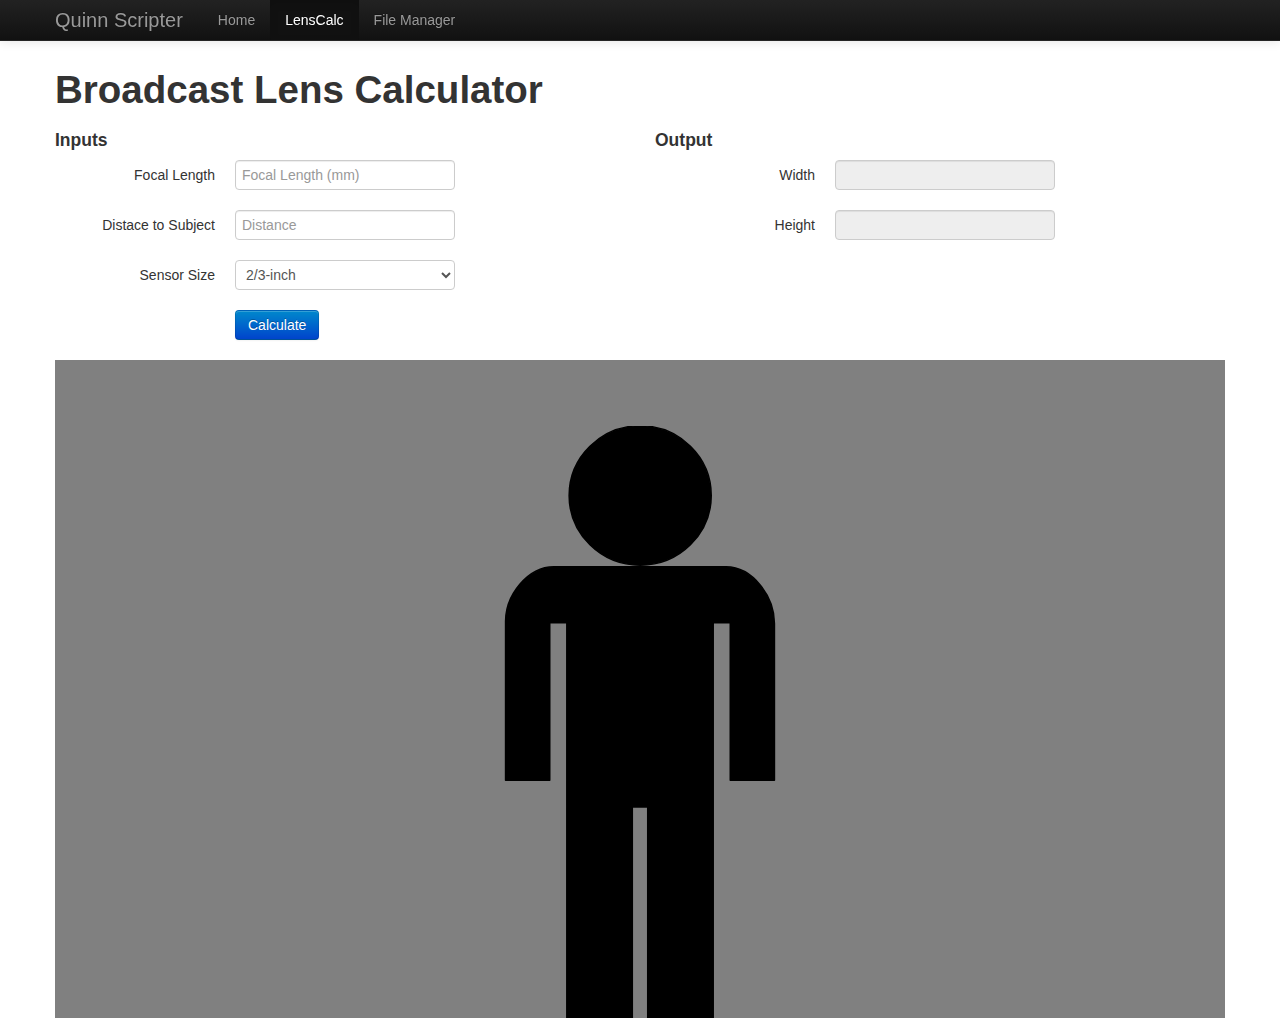
<file: index.html>
<!DOCTYPE HTML>
<html lang="en">
	<head>
		<title>LensCalc</title>
		<!-- Le styles -->
	    <link href="css/bootstrap.css" rel="stylesheet">
	    <link href="css/bootstrap-responsive.css" rel="stylesheet">
	    <link href="css/custom.css" rel="stylesheet" >

	    <!-- Le HTML5 shim, for IE6-8 support of HTML5 elements -->
	    <!--[if lt IE 9]>
	      <script src="assets/js/html5shiv.js"></script>
	    <![endif]-->
	    		
	</head>
	<body>
		<div class="navbar navbar-inverse navbar-fixed-top">
	      <div class="navbar-inner">
	        <div class="container">
	          <button type="button" class="btn btn-navbar" data-toggle="collapse" data-target=".nav-collapse">
	            <span class="icon-bar"></span>
	            <span class="icon-bar"></span>
	            <span class="icon-bar"></span>
	          </button>
	          <a class="brand" href="http://blog.quinnscripter.com">Quinn Scripter</a>
	          <div class="nav-collapse collapse">
	            <ul class="nav">
	              <li><a href="/">Home</a></li>
	              <li class="active"><a href="/lenscalc">LensCalc</a></li>
	              <li><a href="/files">File Manager</a></li>
	            </ul>
	          </div><!--/.nav-collapse -->
	        </div>
	      </div>
	    </div>
		<div class='container'>
			<div class="row">
				<div class="span12">
					<h1>Broadcast Lens Calculator</h1>
				</div>
			</div>
			<div class="row">
				<div class="span6">
					<h4>Inputs</h4>
					<form class="form-horizontal">
						<div class="control-group">
							<label class="control-label" for="focal_length">Focal Length</label>
							<div class="controls">
								<input type="text" id="focal_length" placeholder="Focal Length (mm)">
							</div>
						</div>
						<div class="control-group">
							<label class="control-label" for="distance">Distace to Subject</label>
							<div class="controls">
								<input type="text" id="distance" placeholder="Distance">
							</div>
						</div>
						<div class="control-group">
							<label class="control-label" for="sensor">Sensor Size</label>
							<div class="controls">
								<select id="sensorSize" class="form-control">
									<optgroup label="16:9 Video">
										<option sensorWidth="23.62" sensorHeight="13.28">Super 35*</option>
										<option selected sensorWidth="9.59" sensorHeight="5.39">2/3-inch</option>
										<option sensorWidth="6.97" sensorHeight="3.92">1/2-inch</option>
										<option sensorWidth="5.23" sensorHeight="2.94">1/3-inch</option>
										<option sensorWidth="3.49" sensorHeight="1.96">1/4-inch</option>
										<option sensorWidth="2.37" sensorHeight="1.33">1/6-inch</option>
									</optgroup>
									<optgroup label="4:3 Video">
										<option sensorWidth="20.32" sensorHeight="15.24">1.5-inch</option>
										<option sensorWidth="12.70" sensorHeight="9.50">1-inch</option>
										<option sensorWidth="8.80" sensorHeight="6.60">2/3-inch</option>
										<option sensorWidth="6.40" sensorHeight="4.80">1/2-inch</option>
										<option sensorWidth="4.80" sensorHeight="3.60">1/3-inch</option>
										<option sensorWidth="3.20" sensorHeight="2.40">1/4-inch</option>
										<option sensorWidth="2.20" sensorHeight="1.60">1/6-inch</option>
									</optgroup>
									<optgroup label="Motion Picture Film">
										<option sensorWidth="70.41" sensorHeight="52.63">IMAX® 70mm (15 perf)</option>
										<option sensorWidth="52.48" sensorHeight="23.01">65/70mm (5 perf)</option>
										<option sensorWidth="37.97" sensorHeight="25.17">VistaVision® 35mm (8 perf)</option>
										<option sensorWidth="24.89" sensorHeight="18.67">Super 35 (4 perf)</option>
										<option sensorWidth="22.00" sensorHeight="16.00">Academy 35mm (4 perf)</option>
										<option sensorWidth="12.52" sensorHeight="7.42">Super 16mm</option>
										<option sensorWidth="10.26" sensorHeight="7.49">16mm</option>
									</optgroup>
									<optgroup label="Digital Still">
										<option sensorWidth="35.90" sensorHeight="24.00">35mm*</option>
										<option sensorWidth="27.90" sensorHeight="18.60">APS-H</option>
										<option sensorWidth="23.50" sensorHeight="15.60">APS-C*</option>
										<option sensorWidth="18.00" sensorHeight="13.50">4/3”</option>
										<option sensorWidth="12.80" sensorHeight="9.60">1"</option>
										<option sensorWidth="8.80" sensorHeight="6.60">2/3"</option>
										<option sensorWidth="7.60" sensorHeight="5.70">1/1.7"</option>
										<option sensorWidth="7.18" sensorHeight="5.32">1/1.8"</option>
										<option sensorWidth="6.40" sensorHeight="4.80">1/2"</option>
										<option sensorWidth="6.16" sensorHeight="4.62">1/2.3"</option>
										<option sensorWidth="5.76" sensorHeight="4.29">1/2.5"</option>
										<option sensorWidth="5.37" sensorHeight="4.04">1/2.7"</option>
										<option sensorWidth="4.80" sensorHeight="3.60">1/3"</option>
										<option sensorWidth="4.54" sensorHeight="3.42">1/3.2"</option>
										<option sensorWidth="4.00" sensorHeight="3.00">1/3.6"</option>
									</optgroup>
									<optgroup label="Still Film">
										<option sensorWidth="36.00" sensorHeight="24.00">35mm (8 perf)</option>
										<option sensorWidth="30.20" sensorHeight="16.70">APS-H</option>
										<option sensorWidth="25.10" sensorHeight="16.70">APS-C</option>
									</optgroup>
								</select>
							</div>
						</div>
						<div class="control-group">
							<div class="controls">
								<a class='btn btn-primary' onclick='calcFrame();'>Calculate</a>
							</div>
						</div>
					</form>
				</div>
				<div class="span6">
					<h4>Output</h4>
					<form class="form-horizontal">
						<div class="control-group">
							<label class="control-label" for="frameWidth">Width</label>
							<div class="controls">
								<input type="text" id="frameWidth" placeholder="" disabled>
							</div>
						</div>
						<div class="control-group">
							<label class="control-label" for="frameHeight">Height</label>
							<div class="controls">
								<input type="text" id="frameHeight" placeholder="" disabled>
							</div>
						</div>
					</form>
				</div>
			</div>
			<div class="row">
				<div class="span12">
					<div id='frame'>
						<svg id='svg' xmlns="http://www.w3.org/2000/svg" width="640" height="360" xmlns:xlink="http://www.w3.org/1999/xlink" >
							<g id='scaler'>
						    	<image id='man' x="0" y="0" height='360' width='640' xlink:href="img/stick_figure_male.svg" />
							</g>
						</svg>
					</div>
				</div>
			</div>

		</div>
		<script type="text/javascript" src='js/jquery-1.9.1.js'></script>
		<script type="text/javascript" src='js/detectmobilebrowser.js'></script>
		<script type="text/javascript" src='js/bootstrap.js'></script>
		<script type="text/javascript" src='js/lenscalc.js'></script>
		<script type="text/javascript" src='js/detectmobilebrowser.js'></script>
		<script>
			if (jQuery.browser.mobile)
			{
				window.location.replace("http://quinnscripter.com/lenscalc/m/");
			}
		</script>
	</body>
</html>
</file>
<file: css/custom.css>
#frame {
	width: 100%;
	background-color: grey;
}
#man {
	width: 100%;
}

body {
	padding-top: 60px;
}
</file>
